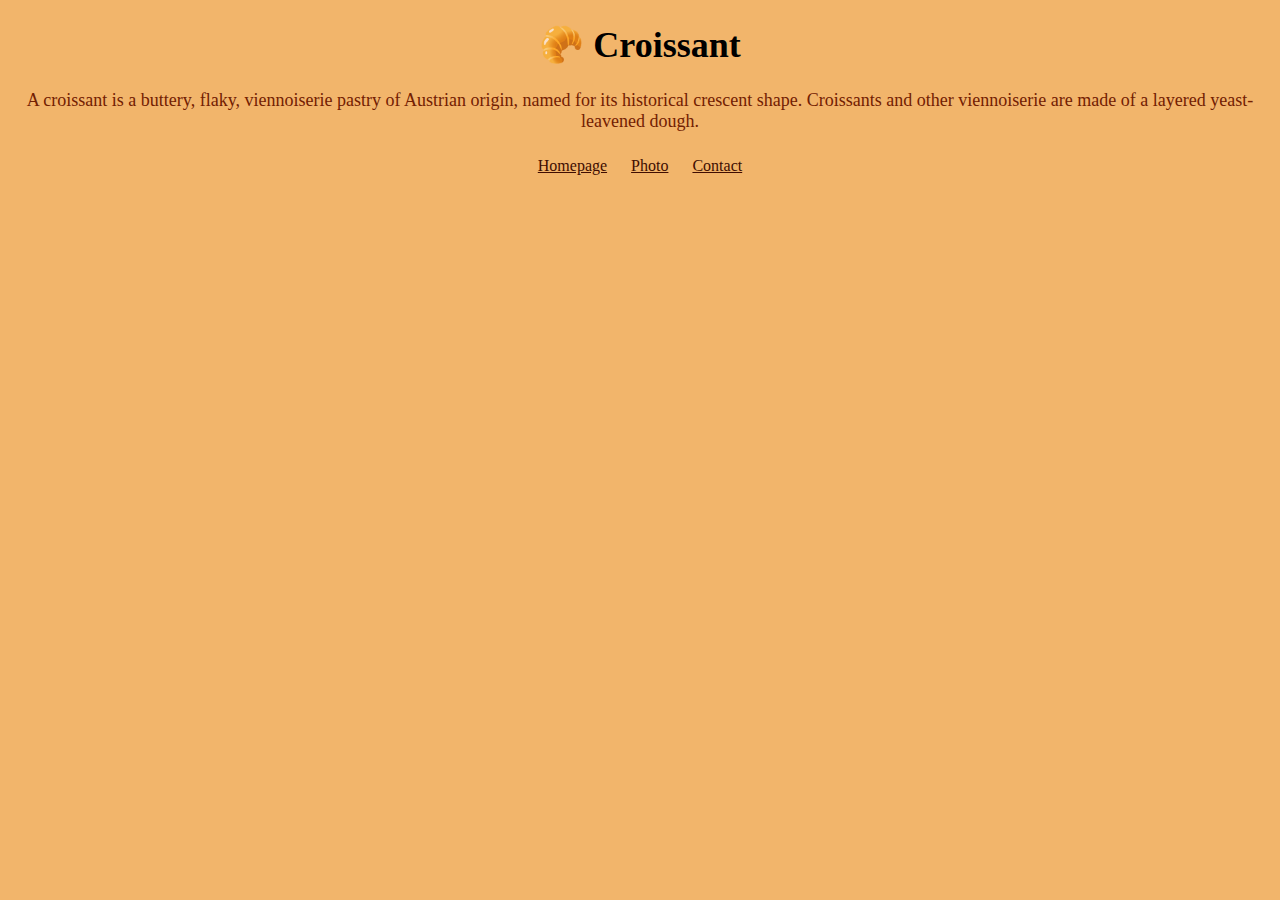
<file: index.html>
<!DOCTYPE html>
<html lang="en">
  <head>
    <meta charset="UTF-8" />
    <meta http-equiv="X-UA-Compatible" content="IE=edge" />
    <meta name="viewport" content="width=device-width, initial-scale=1.0" />
    <meta
      name="Croissant"
      content="croissant page talking about croissants origin"
    />
    <title>Index</title>
    <link rel="stylesheet" href="style/style.css" />
  </head>
  <body>
    <h1>🥐 Croissant</h1>
    <p>
      A croissant is a buttery, flaky, viennoiserie pastry of Austrian origin,
      named for its historical crescent shape. Croissants and other viennoiserie
      are made of a layered yeast-leavened dough.
    </p>
    <footer>
      <a href="index.html">Homepage</a>
      <a href="photo.html">Photo</a>
      <a href="contact.html">Contact</a>
    </footer>
  </body>
</html>
</file>
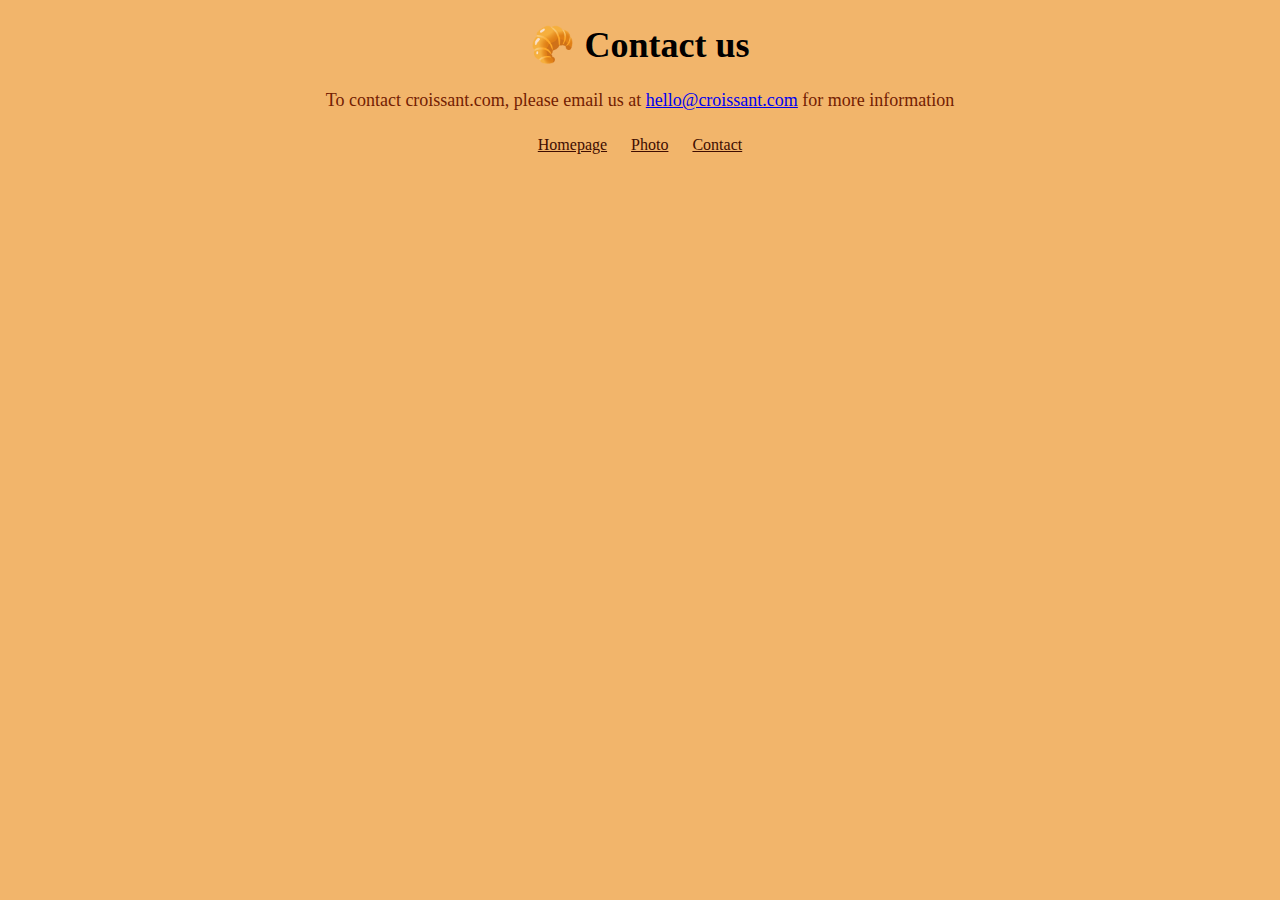
<file: contact.html>
<!DOCTYPE html>
<html lang="en">
  <head>
    <meta charset="UTF-8" />
    <meta http-equiv="X-UA-Compatible" content="IE=edge" />
    <meta name="viewport" content="width=device-width, initial-scale=1.0" />
    <title>Contact</title>
    <link rel="stylesheet" href="style/style.css" />
  </head>
  <body>
    <h1>🥐 Contact us</h1>
    <p>
      To contact croissant.com, please email us at
      <a href="mailto:hello@croissant.com" title="email contact"
        >hello@croissant.com</a
      >
      for more information
    </p>
    <footer>
      <a href="index.html">Homepage</a>
      <a href="photo.html">Photo</a>
      <a href="contact.html">Contact</a>
    </footer>
  </body>
</html>
</file>
<file: style/style.css>
body {
  background-color: #f2b56b;
}

h1 {
  text-align: center;
  font-size: 36px;
}

p {
  text-align: center;
  font-size: 18px;
  color: #732002;
}
.croissant_photo img {
  max-width: 25%;
  display: block;
  margin: 0 auto;
}

footer {
  text-align: center;
  margin-top: 25px;
}

footer a {
  color: #400d01;
  padding: 10px;
}
</file>
